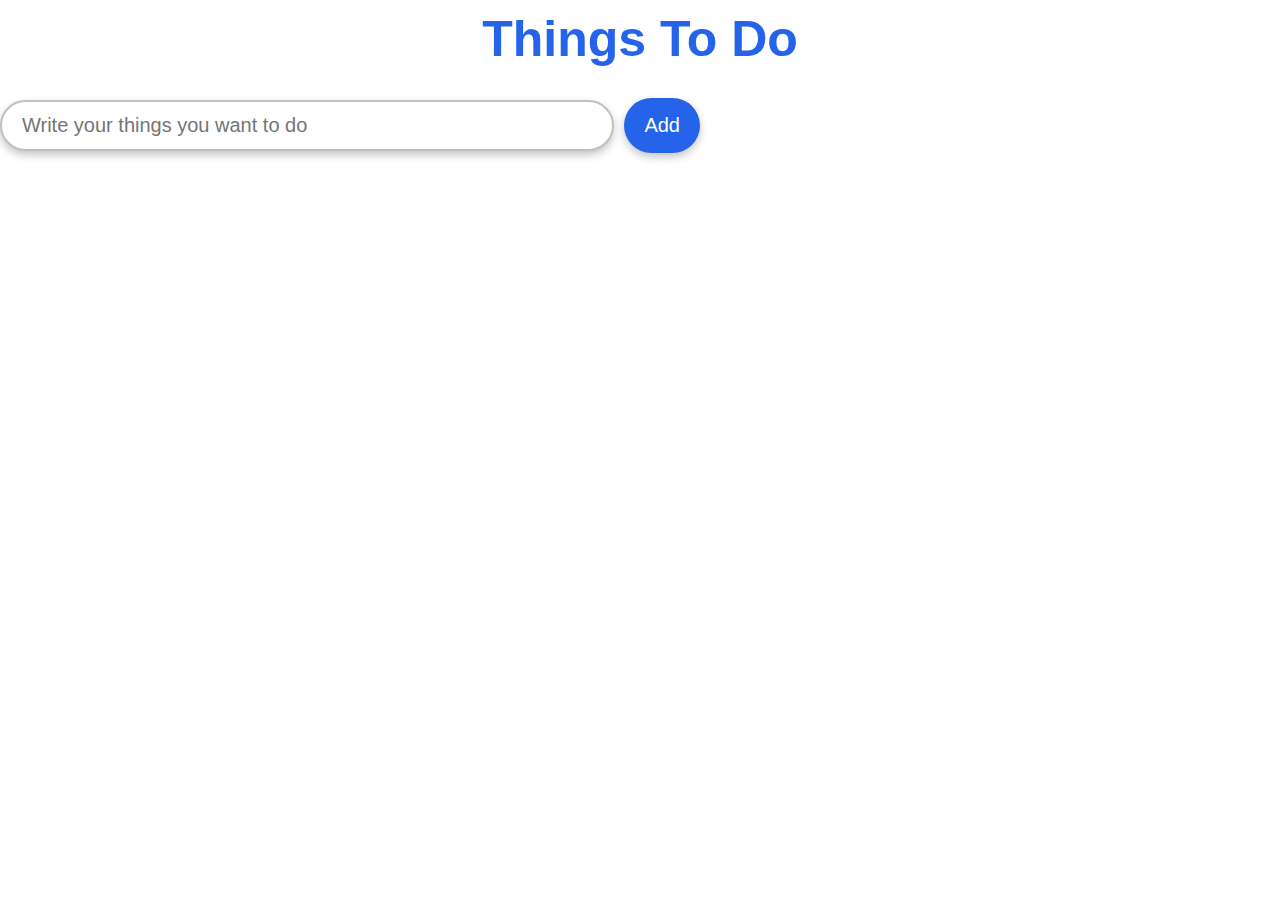
<file: index.html>
<!DOCTYPE html>
<html lang="en">
<head>
    <meta charset="UTF-8">
    <meta name="viewport" content="width=device-width, initial-scale=1.0">
    <title>Things to do</title>
    <link rel="stylesheet" href="styles.css">
    <script src="app.js" defer></script>
</head>
<body>
    <h1>Things To Do</h1>
    <div class = "wrapper">  
        <form>
            <input id = "things-input" type="text" placeholder="Write your things you want to do" autocomplete="off"/>
            <button id = "add-button">Add</button>
        </form>
        <ul id="todo-list">
            <!-- <li class="todo">
                <input type="checkbox" id="todo-1"/>
                <label class="custom-checkbox" for="todo-1">
                    <svg fill="transparent" xmlns="http://www.w3.org/2000/svg" height="24px" viewBox="0 -960 960 960" width="24px" fill="#000000"><path d="M382-240 154-468l57-57 171 171 367-367 57 57-424 424Z"/></svg>
                </label>
                <label for="todo-1" class="todo-text">
                    bat soc bo lo
                </label>
                <button class="remove-button">
                    <svg fill="var(--secondary-color)"xmlns="http://www.w3.org/2000/svg" height="24px" viewBox="0 -960 960 960" width="24px" fill="#000000"><path d="M280-120q-33 0-56.5-23.5T200-200v-520h-40v-80h200v-40h240v40h200v80h-40v520q0 33-23.5 56.5T680-120H280Zm400-600H280v520h400v-520ZM360-280h80v-360h-80v360Zm160 0h80v-360h-80v360ZM280-720v520-520Z"/></svg>
                </button>
            </li>
            <li class="todo">
                <input type="checkbox" id="todo-2"/>
                <label class="custom-checkbox" for="todo-2">
                    <svg fill="transparent" xmlns="http://www.w3.org/2000/svg" height="24px" viewBox="0 -960 960 960" width="24px" fill="#000000"><path d="M382-240 154-468l57-57 171 171 367-367 57 57-424 424Z"/></svg>
                </label>
                <label for="todo-2" class="todo-text">
                    study
                </label>
                <button class="remove-button">
                   <svg fill="var(--secondary-color)" xmlns="http://www.w3.org/2000/svg" height="24px" viewBox="0 -960 960 960" width="24px" fill="#000000"><path d="M280-120q-33 0-56.5-23.5T200-200v-520h-40v-80h200v-40h240v40h200v80h-40v520q0 33-23.5 56.5T680-120H280Zm400-600H280v520h400v-520ZM360-280h80v-360h-80v360Zm160 0h80v-360h-80v360ZM280-720v520-520Z"/></svg>
                </button>
            </li> -->
        </ul>
    </div>
</body>
</html>
</file>
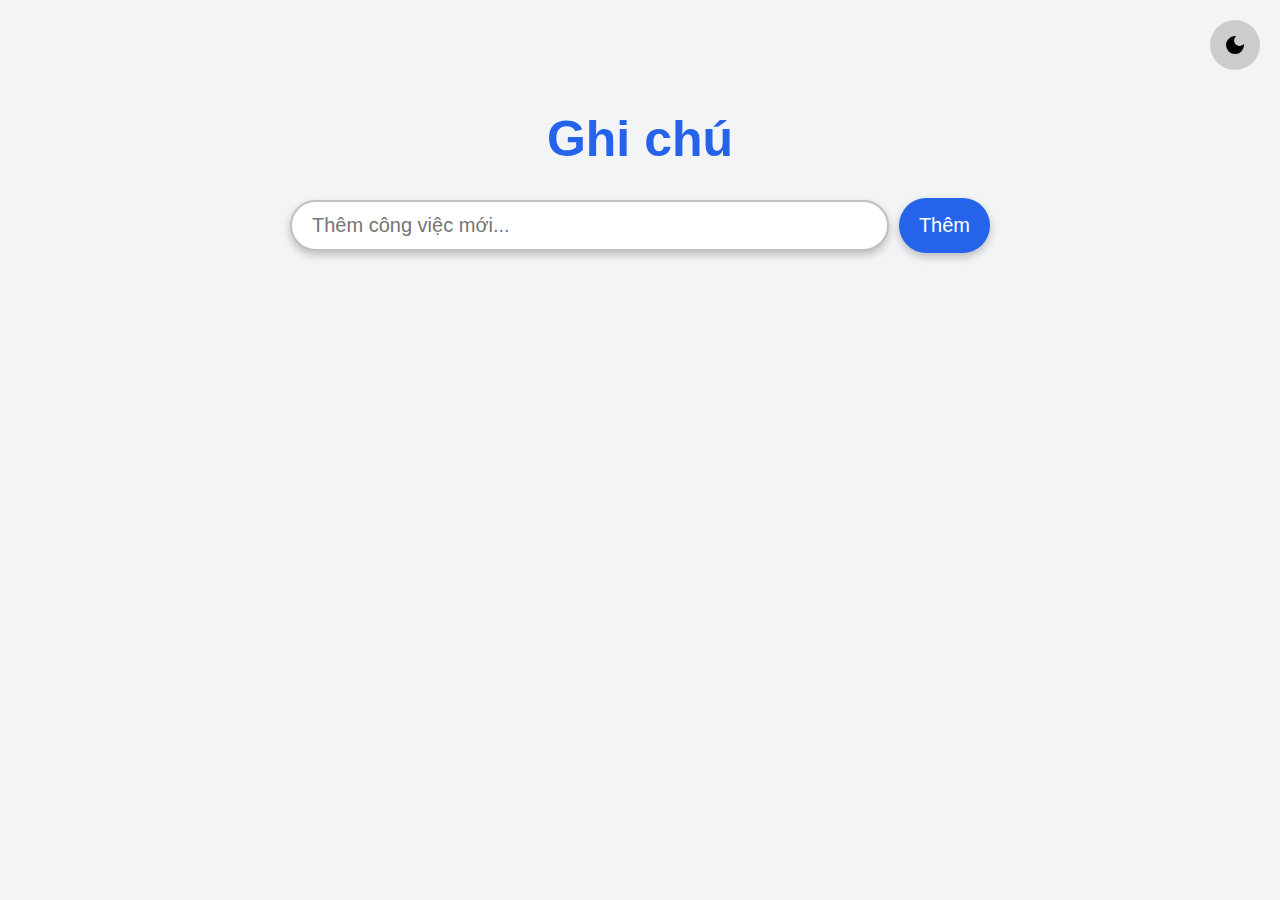
<file: notes.html>
<!DOCTYPE html>
<html lang="en">
<head>
    <meta charset="UTF-8">
    <meta name="viewport" content="width=device-width, initial-scale=1.0">
    <title>Things to do</title>
    <link rel="stylesheet" href="styles.css">
    <script type = "text/javascript" src="app.js" defer></script>
</head>
<body>
    <!-- <nav id="sidebar">
        <ul>
            <li>
                <span class="menu">Menu</span>
                <button onclick="toggleSidebar()" id="menu-toggle">
                    <svg xmlns="http://www.w3.org/2000/svg" height="24px" viewBox="0 -960 960 960" width="24px" fill="#000000"><path d="M120-240v-80h720v80H120Zm0-200v-80h720v80H120Zm0-200v-80h720v80H120Z"/></svg>
                </button>
            </li>
            <li>
                <a href="index.html">
                    <svg xmlns="http://www.w3.org/2000/svg" height="24px" viewBox="0 -960 960 960" width="24px" fill="#000000"><path d="M222-200 80-342l56-56 85 85 170-170 56 57-225 226Zm0-320L80-662l56-56 85 85 170-170 56 57-225 226Zm298 240v-80h360v80H520Zm0-320v-80h360v80H520Z"/></svg>
                    <span>Việc cần làm</span>
                </a>
            </li>
            <li class="active">
                <a href="notes.html">
                    <svg xmlns="http://www.w3.org/2000/svg" height="24px" viewBox="0 -960 960 960" width="24px" fill="#000000"><path d="M280-280h280v-80H280v80Zm0-160h400v-80H280v80Zm0-160h400v-80H280v80Zm-80 480q-33 0-56.5-23.5T120-200v-560q0-33 23.5-56.5T200-840h560q33 0 56.5 23.5T840-760v560q0 33-23.5 56.5T760-120H200Zm0-80h560v-560H200v560Zm0-560v560-560Z"/></svg>
                    <span>Ghi chú</span>
                </a>
            <li>
                <a href="#">
                    <span>...</span>
                </a>
            </li>
        </ul>
    </nav> -->
    <main>
        <h1>Ghi chú</h1>
        <button id="theme-toggle">
            <svg class="icon-light" xmlns="http://www.w3.org/2000/svg" height="24px" viewBox="0 -960 960 960" width="24px" fill="#000000"><path d="M480-120q-150 0-255-105T120-480q0-150 105-255t255-105q14 0 27.5 1t26.5 3q-41 29-65.5 75.5T444-660q0 90 63 153t153 63q55 0 101-24.5t75-65.5q2 13 3 26.5t1 27.5q0 150-105 255T480-120Z"/></svg>
            <svg class="icon-dark" xmlns="http://www.w3.org/2000/svg" height="24px" viewBox="0 -960 960 960" width="24px" fill="#000000"><path d="M480-280q-83 0-141.5-58.5T280-480q0-83 58.5-141.5T480-680q83 0 141.5 58.5T680-480q0 83-58.5 141.5T480-280ZM200-440H40v-80h160v80Zm720 0H760v-80h160v80ZM440-760v-160h80v160h-80Zm0 720v-160h80v160h-80ZM256-650l-101-97 57-59 96 100-52 56Zm492 496-97-101 53-55 101 97-57 59Zm-98-550 97-101 59 57-100 96-56-52ZM154-212l101-97 55 53-97 101-59-57Z"/></svg>
        </button>
        <div class = "wrapper">  
            <form>
                <input id = "things-input" type="text" placeholder="Thêm công việc mới..." autocomplete="off"/>
                <button id = "add-button">Thêm</button>
            </form>
            <p id="empty-message" class="hidden">Bạn chưa có công việc nào</p>
            <ul id="todo-list">
                <!-- <li class="todo">
                    <input type="checkbox" id="todo-1"/>
                    <label class="custom-checkbox" for="todo-1">
                        <svg fill="transparent" xmlns="http://www.w3.org/2000/svg" height="24px" viewBox="0 -960 960 960" width="24px" fill="#000000"><path d="M382-240 154-468l57-57 171 171 367-367 57 57-424 424Z"/></svg>
                    </label>
                    <label for="todo-1" class="todo-text">
                        bat soc bo lo
                    </label>
                    <button class="remove-button">
                        <svg fill="var(--secondary-color)"xmlns="http://www.w3.org/2000/svg" height="24px" viewBox="0 -960 960 960" width="24px" fill="#000000"><path d="M280-120q-33 0-56.5-23.5T200-200v-520h-40v-80h200v-40h240v40h200v80h-40v520q0 33-23.5 56.5T680-120H280Zm400-600H280v520h400v-520ZM360-280h80v-360h-80v360Zm160 0h80v-360h-80v360ZM280-720v520-520Z"/></svg>
                    </button>
                </li>
                <li class="todo">
                    <input type="checkbox" id="todo-2"/>
                    <label class="custom-checkbox" for="todo-2">
                        <svg fill="transparent" xmlns="http://www.w3.org/2000/svg" height="24px" viewBox="0 -960 960 960" width="24px" fill="#000000"><path d="M382-240 154-468l57-57 171 171 367-367 57 57-424 424Z"/></svg>
                    </label>
                    <label for="todo-2" class="todo-text">
                        study
                    </label>
                    <button class="remove-button">
                    <svg fill="var(--secondary-color)" xmlns="http://www.w3.org/2000/svg" height="24px" viewBox="0 -960 960 960" width="24px" fill="#000000"><path d="M280-120q-33 0-56.5-23.5T200-200v-520h-40v-80h200v-40h240v40h200v80h-40v520q0 33-23.5 56.5T680-120H280Zm400-600H280v520h400v-520ZM360-280h80v-360h-80v360Zm160 0h80v-360h-80v360ZM280-720v520-520Z"/></svg>
                    </button>
                </li> -->
            </ul>
        </div>
    </main>
</body>
</html>
</file>
<file: styles.css>
:root {
    --color-bg: #f3f4f6;                /* Nền tổng thể */
    --color-surface: #ffffff;           /* Nền các thành phần nổi */
    --color-border: #c0c0c0;            /* Viền */
    --color-primary: #2563EB;           /* Màu chính (nút, tiêu đề) */
    --color-primary-hover: #1D4ED8;     /* Màu khi hover nút */
    --color-text: #000000;              /* Màu chữ chính */
    --color-icon-muted: #b0b0b0;        /* Màu xám nhạt cho icon */
    --color-muted: #cccccc;             /* Màu nền phụ, các thành phần nhỏ */
    --color-hover: #e5e7eb;             /* Màu khi hover các thành phần nhỏ */
    --font-family: Arial, sans-serif;
    --font-size: 20px;
}
.darkmode {
    --color-bg: #111827;
    --color-surface: #1F2937;
    --color-border: #9CA3AF;
    --color-primary: #6366F1;
    --color-primary-hover: #4F46E5;
    --color-text: #F9FAFB;
    --color-muted: #202a41;
    --color-hover: #4B5563;
    --color-icon-muted: #6b7280; /* xám nhạt darkmode */
}
/* animation todo*/
@keyframes appear {
    from {
        opacity: 0;
        scale: 0.9;
    }
    to {
        opacity: 1;
        scale: 1;
    }
}
@keyframes disappear {
    from {
        opacity: 1;
        scale: 1;
    }
    to {
        opacity: 0;
        scale: 0.9;
    }
}

.todo {
    animation: appear linear;
    animation-timeline: view();
    animation-range: entry 0% cover 10%;
}
.new-todo {
    animation: appear 0.3s ease-out;
}
.fade-out {
    animation: disappear 0.3s ease-in forwards;
}
.todo.slide-up {
    transition: transform 0.25s;
    transform: translateY(-63px);
}
/* animation todo*/

*{
    box-sizing: border-box;
    margin: 0;
    padding: 0;
}
html{
    font-family: var(--font-family);
    font-size: var(--font-size);
    color: var(--color-text);
}
body{
    min-height: 100vh;
    display: block;
}

main {
    display: flex;
    flex-direction: column;
    align-items: center;

    min-height: 100vh;
    padding: 100px;
    background: var(--color-bg);
}
#theme-toggle{
    height: 50px;
    width: 50px;
    padding: 0;
    position: fixed;
    border: none;
    background: var(--color-muted);
    border-radius: 500px;
    display: flex;
    align-items: center;
    justify-content: center;
    cursor: pointer;
    top: 20px;
    right: 20px;
}
#theme-toggle svg{
    fill: var(--color-text);
}
#theme-toggle .icon-light {
    display: block;
}
#theme-toggle .icon-dark {
    display: none;
}
.darkmode #theme-toggle .icon-light {
    display: none;
}
.darkmode #theme-toggle .icon-dark {
    display: block;
}
h1{
    font-size: 2.5rem;
    font-weight: 700;
    margin-top: 10px;
    margin-bottom: 30px;
    /* text-transform: uppercase; */
    text-align: center;
    color: var(--color-primary);
}
.wrapper{
    width: 100%;
    max-width: 700px;
    display: flex;
    flex-direction: column;
    gap: 10px;
}
#things-input{
    box-sizing: border-box;
    padding: 12px 20px;
    width: 100%;
    background-color: var(--color-surface);
    font: inherit;
    border: 2px solid var(--color-border);
    border-radius: 1000px;
    color: var(--color-text);
    caret-color: var(--color-primary);
    box-shadow: 0 4px 8px rgba(0, 0, 0, 0.226);
    flex-grow: 1;
    transition: 100ms ease;
}
#things-input:focus{
    outline: none;
}
#add-button{
    /*position: absolute;
    top: 0;
    right: 0;
    height: 100%;*/
    background-color: var(--color-primary);
    color: var(--color-surface);
    border: none;
    border-radius: 1000px;
    padding: 16px 20px;
    font-size: 1rem;
    cursor: pointer;
    box-shadow: 0 4px 8px rgba(0, 0, 0, 0.226);
    transition: 100ms ease;
}
#add-button:hover{
    background-color: var(--color-primary-hover);
}
form{
    /*position: relative;*/
    display: flex;
    margin-bottom: 5px;
    align-items: center;
    gap: 0.5rem;
}
#empty-message {
    text-align: center;
    color: var(--color-border);
    font-size: 1.2rem;
    font-style: italic;
    margin-top: 20px;
    transition: opacity 0.5s ease;
}
#empty-message.hidden {
    display: none;
}

.todo{
    margin-bottom: 10px;
    padding: 0px 16px;
    background-color: var(--color-surface);
    color: var(--color-text);
    box-shadow: 0 4px 8px rgba(0, 0, 0, 0.226);
    border-radius: 50px;
    display: flex;
    align-items: center;
}
.todo .todo-text{
    padding-right: 0;
    padding: 15px;
    flex-grow: 1;
    transition: 100ms ease;
}
.edit-button{
    padding: 3px;
    background: none;
    border: none;
    align-items: center;
    justify-content: center;
    display: flex;
    cursor: pointer;
}
.edit-button svg{
    transition: 100ms ease;
}
.edit-button:hover svg{
    fill: var(--color-primary);
}
.edit-input {
    font: inherit;
    padding: 15px 15px;
    background-color: var(--color-surface);
    color: var(--color-text);
    border-radius: 50px;
    width: 100%;
    flex-grow: 1;
    margin-right: 10px;
}
.edit-input:focus{
    outline: none;
    border: none;
}
.remove-button{
    padding: 3px;
    background: none;
    border: none;
    align-items: center;
    justify-content: center;
    display: flex;
    cursor: pointer;
}
.remove-button svg{
    transition: 100ms ease;
}
.remove-button:hover svg{
    fill: var(--color-primary);
}
.custom-checkbox{
    min-width: 24px;
    min-height: 24px;
    border: 2px solid var(--color-border);
    border-radius: 50%;
    display: flex;
    justify-content: center;
    align-items: center;
    cursor: pointer;
    transition: 100ms ease;
    flex-shrink: 0;
}
input[type="checkbox"]:checked ~ .custom-checkbox {
    background-color: var(--color-primary);
    border-color: var(--color-primary);
}
input[type="checkbox"]:checked ~ .custom-checkbox svg{
    fill: var(--color-border);
}
input[type="checkbox"]:checked ~ .todo-text{
    text-decoration: line-through;
    color: var(--color-border);
}
input[type="checkbox"]{
    display: none;
}
@media(max-width: 600px){
    html{
        font-size: 12pt;
    }
    form{
        flex-direction: column;
        gap: 10px;
    }
    #add-button{
        width: 100%;
        margin-left: 0;
    }

    main {
        padding: 50px 20px;
    }
    .todo.slide-up {
        transform: translateY(-58px); 
    }
    #theme-toggle {
        height: 45px;
        width: 45px;
        top: 15px;
        right: 15px;
    }
}

/* Kéo thả */
.todo.dragging {
    opacity: 0.75;
}
</file>
